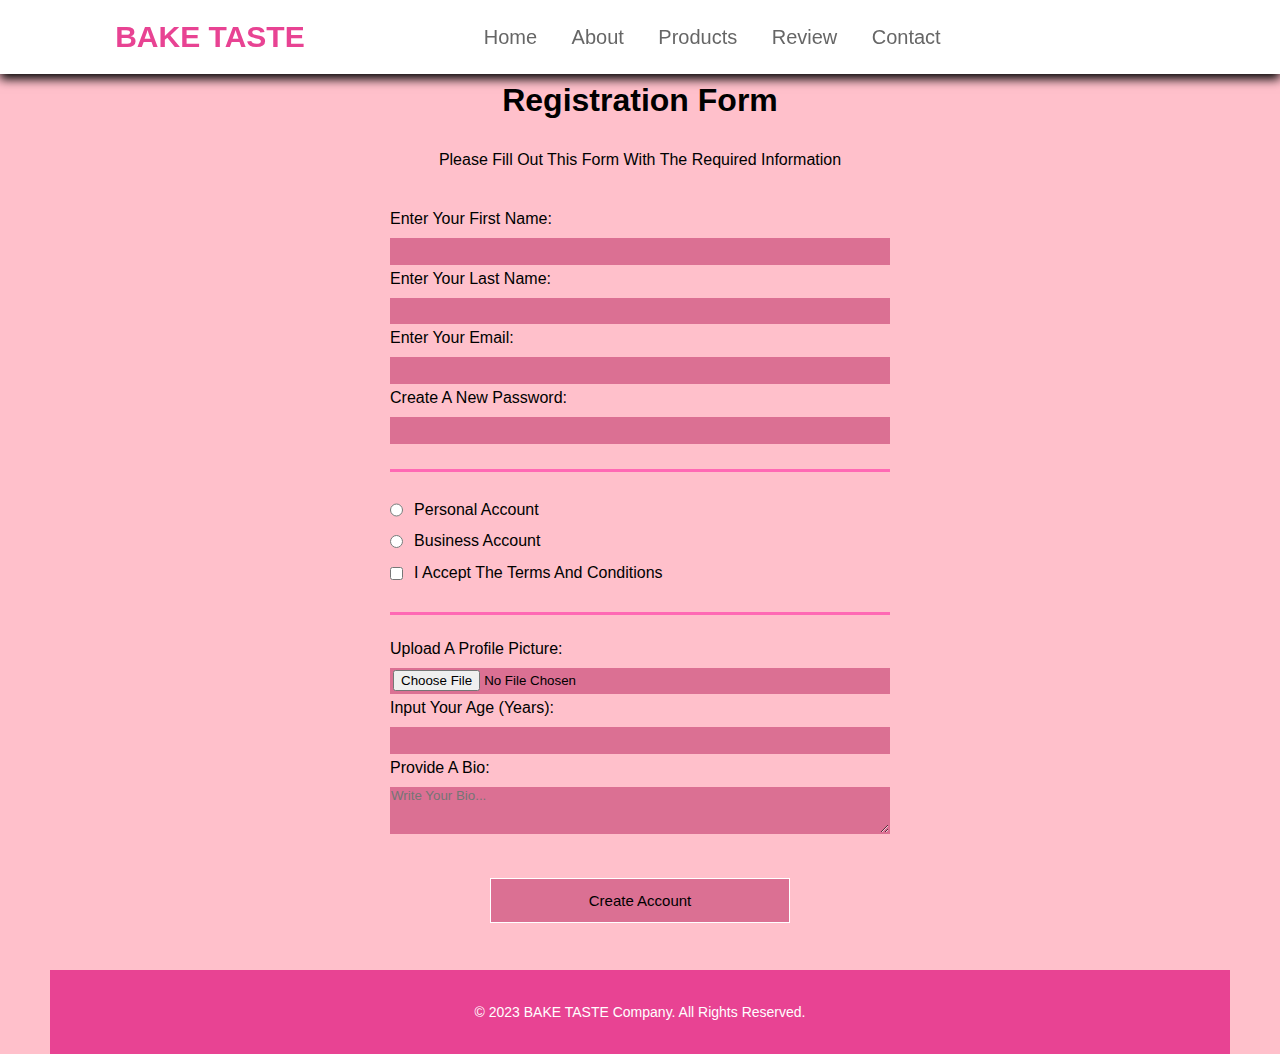
<file: account.html>
<!DOCTYPE html>
<html>
  <head>
    <title>Registration Form</title>
    <link rel="stylesheet" href="https://cdnjs.cloudflare.com/ajax/libs/font-awesome/6.4.0/css/all.min.css"
    integrity="sha512-iecdLmaskl7CVkqkXNQ/ZH/XLlvWZOJyj7Yy7tcenmpD1ypASozpmT/E0iPtmFIB46ZmdtAc9eNBvH0H/ZpiBw=="
    crossorigin="anonymous" referrerpolicy="no-referrer">
    <link rel="stylesheet" href="style07.css" />
  </head>
  <body>
    <header>

      <input type="checkbox" name="" id="toggler">
      <label for="toggler" class="fas fa-bars"></label>
  
      <a href="#" class="logo"><span>BAKE TASTE</span></a>
  
      <nav class="navbar">
        <a href="index.html">home</a>
        <a href="about.html">about</a>
        <a href="products.html">products</a>
        <a href="review.html">review</a>
        <a href="contact.html">contact</a>
  
      </nav>
  
      <div class="icons">
        <a href="favourites.html" class="fas fa-heart"></a>
        <a href="cart.html" class="fas fa-shopping-cart"></a>
        <a href="account.html" class="fas fa-user"></a>
      </div>
  
    </header>
    <h1>Registration Form</h1>
    <p>Please fill out this form with the required information</p>
    <form action='https://register-demo.freecodecamp.org'>
      <fieldset>
        <label>Enter Your First Name: <input type="text" name="first-name" required /></label>
        <label>Enter Your Last Name: <input type="text" name="last-name" required /></label>
        <label>Enter Your Email: <input type="email" name="email" required /></label>
        <label>Create a New Password: <input type="password" name="password" pattern="[a-z0-5]{8,}" required /></label>
      </fieldset>
      <fieldset>
        <label><input type="radio" name="account-type" class="inline" /> Personal Account</label>
        <label><input type="radio" name="account-type" class="inline" /> Business Account</label>
        <label>
          <input type="checkbox" name="terms" class="inline" required /> I accept the <a href="">terms and conditions</a>
        </label>
      </fieldset>
      <fieldset>
        <label>Upload a profile picture: <input type="file" name="file" /></label>
        <label>Input your age (years): <input type="number" name="age" min="13" max="120" />
        </label>
        <label>Provide a bio:
          <textarea name="bio" rows="3" cols="30" placeholder="write your bio..."></textarea>
        </label>
      </fieldset>
      <input type="submit" value="Create Account" />
    </form>
    <footer>
      <p>&copy; 2023 BAKE TASTE Company. All rights reserved.</p>
  </footer>
  </body>
</html>
</file>
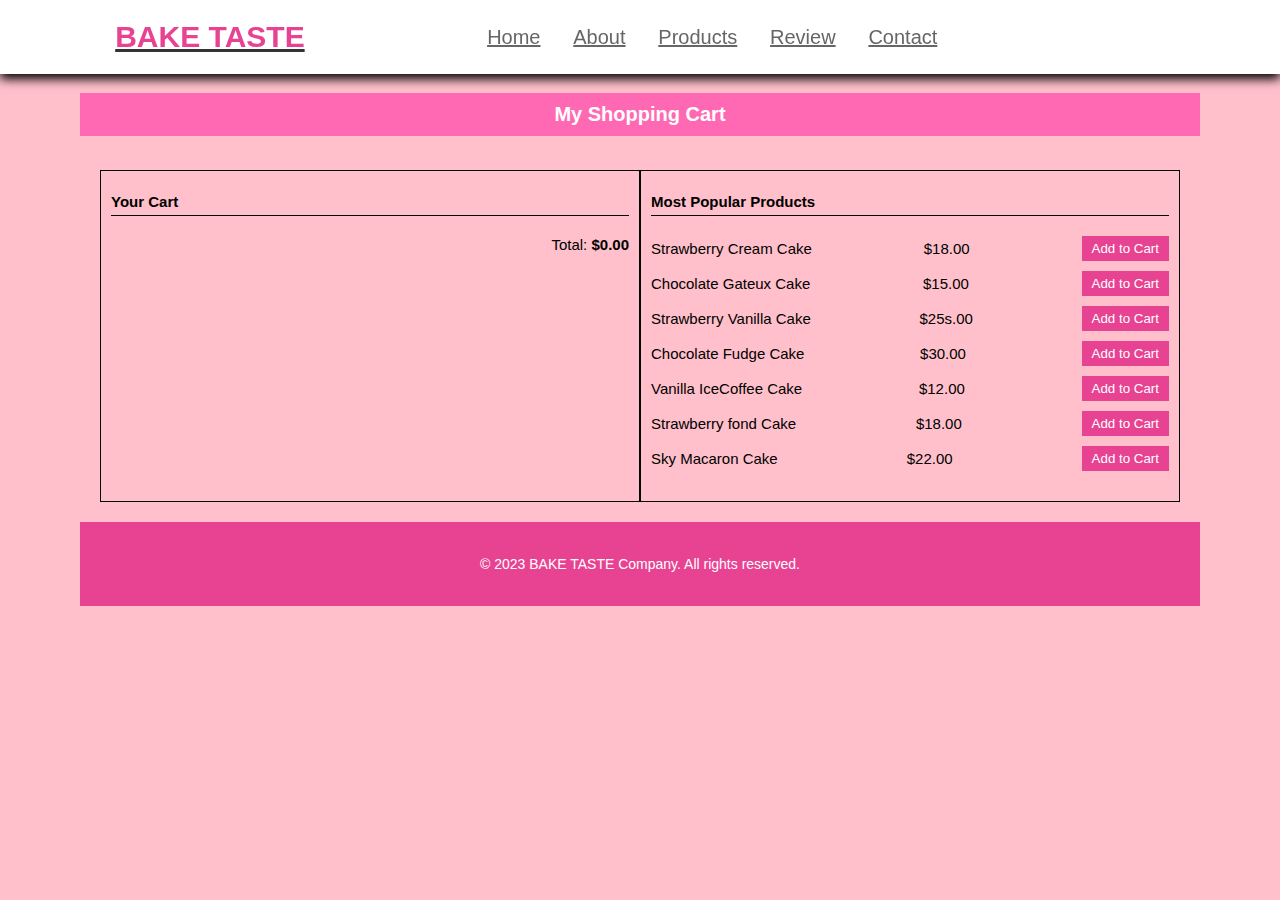
<file: cart.html>
<!DOCTYPE html>
<html lang="en">
<head>
  <meta charset="UTF-8">
  <meta name="viewport" content="width=device-width, initial-scale=1.0">
  <title>My Shopping Cart</title>
  <link rel="stylesheet" href="https://cdnjs.cloudflare.com/ajax/libs/font-awesome/6.4.0/css/all.min.css"
    integrity="sha512-iecdLmaskl7CVkqkXNQ/ZH/XLlvWZOJyj7Yy7tcenmpD1ypASozpmT/E0iPtmFIB46ZmdtAc9eNBvH0H/ZpiBw=="
    crossorigin="anonymous" referrerpolicy="no-referrer">
  <link rel="stylesheet" href="style06.css">
</head>
<body>
    <header>
  
      <input type="checkbox" name="" id="toggler">
      <label for="toggler" class="fas fa-bars"></label>
  
      <a href="#" class="logo"><span>BAKE TASTE</span></a>
  
      <nav class="navbar">
        <a href="index.html">home</a>
        <a href="about.html">about</a>
        <a href="products.html">products</a>
        <a href="review.html">review</a>
        <a href="contact.html">contact</a>
  
      </nav>
  
      <div class="icons">
        <a href="favourites.html" class="fas fa-heart"></a>
        <a href="cart.html" class="fas fa-shopping-cart"></a>
        <a href="account.html" class="fas fa-user"></a>
      </div>
  
    </header>
  
    <h1>My Shopping Cart</h1>
  <main>
    <section class="cart-items">
      <h2>Your Cart</h2>
      <ul class="item-list">
      </ul>
      <div class="cart-total">
        <p>Total: <span id="total-price">$0.00</span></p>
      </div>
    </section>
    <section class="products">
      <h2> Most Popular Products</h2>
      <ul class="product-list">
        <li class="product-item">
          <span class="product-name">Strawberry Cream Cake</span>
          <span class="product-price">$18.00</span>
          <button class="add-to-cart-btn">Add to Cart</button>
        </li>
        <li class="product-item">
          <span class="product-name">Chocolate Gateux Cake</span>
          <span class="product-price">$15.00</span>
          <button class="add-to-cart-btn">Add to Cart</button>
        </li>
        <li class="product-item">
          <span class="product-name">Strawberry Vanilla Cake</span>
          <span class="product-price">$25s.00</span>
          <button class="add-to-cart-btn">Add to Cart</button>
        </li>
        <li class="product-item">
          <span class="product-name">Chocolate Fudge Cake</span>
          <span class="product-price">$30.00</span>
          <button class="add-to-cart-btn">Add to Cart</button>
        </li>
        <li class="product-item">
          <span class="product-name">Vanilla IceCoffee Cake </span>
          <span class="product-price">$12.00</span>
          <button class="add-to-cart-btn">Add to Cart</button>
        </li>
        <li class="product-item">
          <span class="product-name">Strawberry fond Cake</span>
          <span class="product-price">$18.00</span>
          <button class="add-to-cart-btn">Add to Cart</button>
        </li>
        <li class="product-item">
          <span class="product-name">Sky Macaron Cake</span>
          <span class="product-price">$22.00</span>
          <button class="add-to-cart-btn" href="cart-total">Add to Cart</button>
        </li>
        
      </ul>
    </section>
  </main>
  <footer>
    <p>&copy; 2023 BAKE TASTE Company. All rights reserved.</p>
</footer>
</body>
</html>
</file>
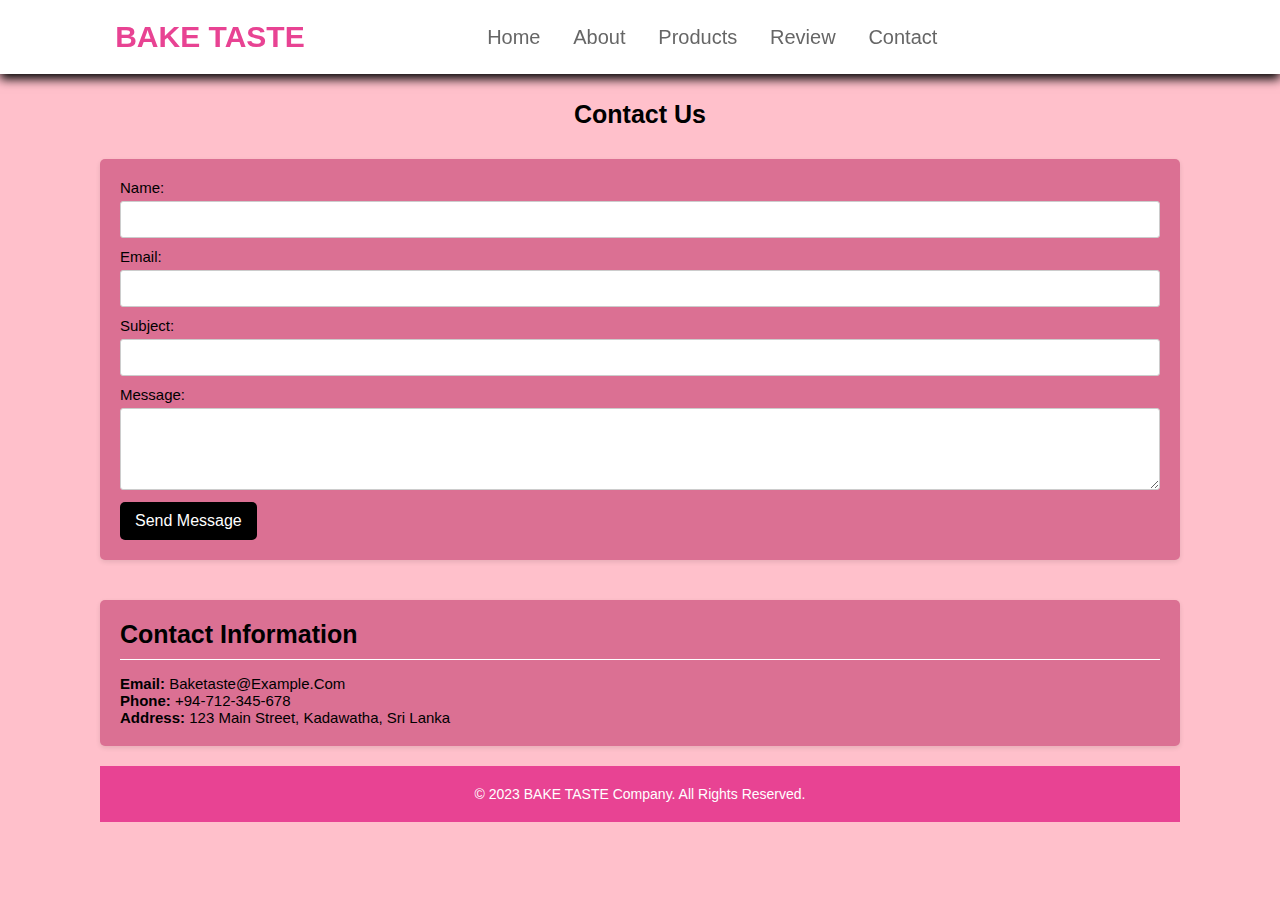
<file: contact.html>
<!DOCTYPE html>
<html lang="en">
<head>
    <meta charset="UTF-8">
    <meta name="viewport" content="width=device-width, initial-scale=1.0">
    <title>Contact Us</title>
    <link rel="stylesheet" href="https://cdnjs.cloudflare.com/ajax/libs/font-awesome/6.4.0/css/all.min.css"
    integrity="sha512-iecdLmaskl7CVkqkXNQ/ZH/XLlvWZOJyj7Yy7tcenmpD1ypASozpmT/E0iPtmFIB46ZmdtAc9eNBvH0H/ZpiBw=="
    crossorigin="anonymous" referrerpolicy="no-referrer">
    <link rel="stylesheet" href="style05.css">
</head>
<body>
  <header>

    <input type="checkbox" name="" id="toggler">
    <label for="toggler" class="fas fa-bars"></label>

    <a href="#" class="logo"><span>BAKE TASTE</span></a>

    <nav class="navbar">
      <a href="index.html">home</a>
      <a href="about.html">about</a>
      <a href="products.html">products</a>
      <a href="review.html">review</a>
      <a href="contact.html">contact</a>

    </nav>

    <div class="icons">
      <a href="favourites.html" class="fas fa-heart"></a>
      <a href="cart.html" class="fas fa-shopping-cart"></a>
      <a href="account.html" class="fas fa-user"></a>
    </div>

  </header>
 
    <div class="container">
        <h1>Contact Us</h1>
        <form id="contactForm">
            <label for="name">Name:</label>
            <input type="text" id="name" name="name" required>

            <label for="email">Email:</label>
            <input type="email" id="email" name="email" required>

            <label for="subject">Subject:</label>
            <input type="text" id="subject" name="subject" required>

            <label for="message">Message:</label>
            <textarea id="message" name="message" rows="4" required></textarea>

            <button type="submit">Send Message</button>
        </form>
    </div>
    <div class="container">
      
      <div class="contact-info">
          <h2>Contact Information</h2>
          <p><strong>Email:</strong> baketaste@example.com</p>
          <p><strong>Phone:</strong> +94-712-345-678</p>
          <p><strong>Address:</strong> 123 Main Street, kadawatha, Sri Lanka</p>
      </div>
      <footer>
        <p>&copy; 2023 BAKE TASTE Company. All rights reserved.</p>
    </footer>
</body>
</html>
</file>
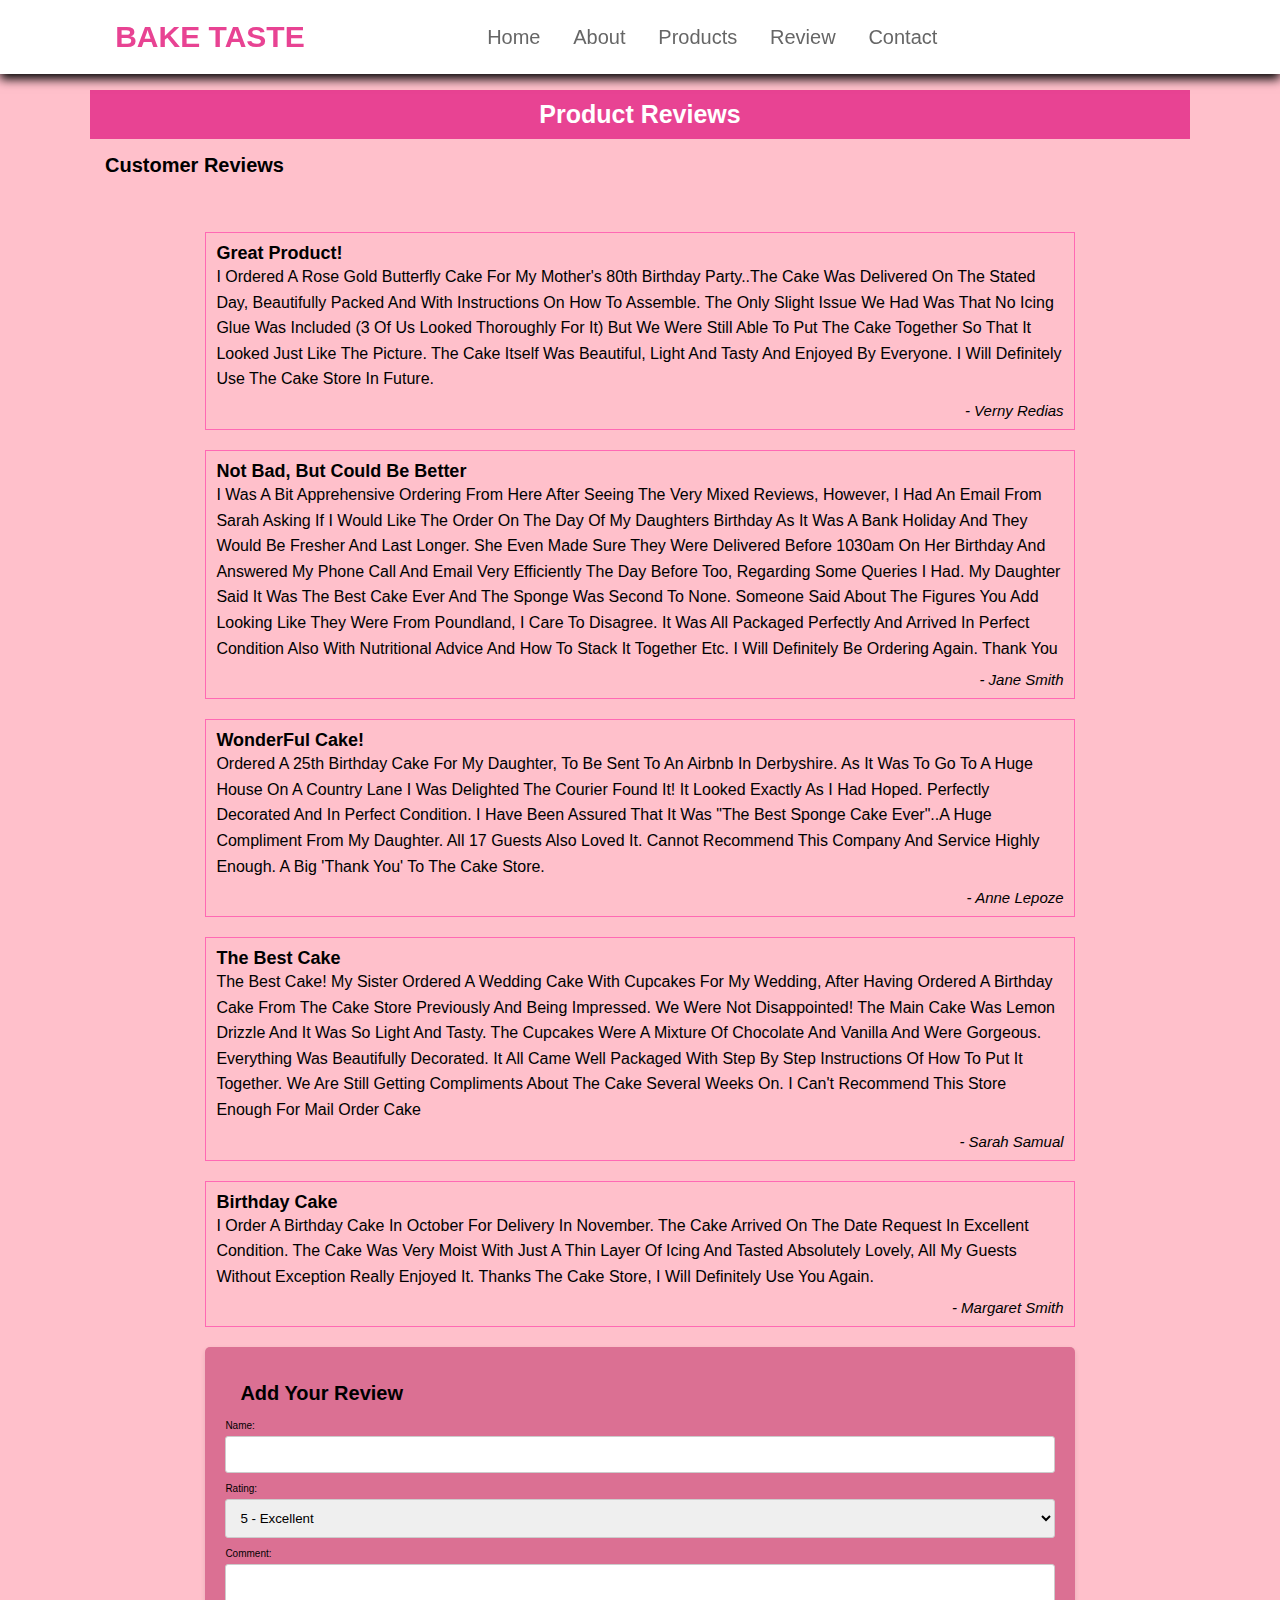
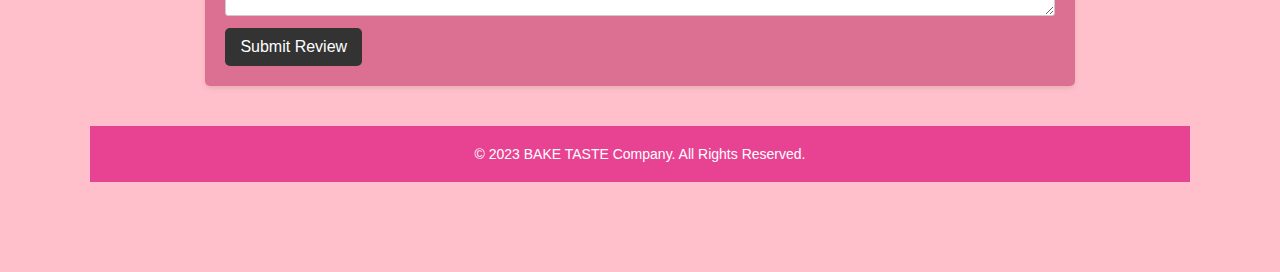
<file: review.html>
<!DOCTYPE html>
<html lang="en">
<head>
  <meta charset="UTF-8">
  <meta name="viewport" content="width=device-width, initial-scale=1.0">
  <title>Review Page</title>
  <link rel="stylesheet" href="https://cdnjs.cloudflare.com/ajax/libs/font-awesome/6.4.0/css/all.min.css"
    integrity="sha512-iecdLmaskl7CVkqkXNQ/ZH/XLlvWZOJyj7Yy7tcenmpD1ypASozpmT/E0iPtmFIB46ZmdtAc9eNBvH0H/ZpiBw=="
    crossorigin="anonymous" referrerpolicy="no-referrer">
  <link rel="stylesheet" href="style08.css">
</head>
<body>
  <header>

    <input type="checkbox" name="" id="toggler">
    <label for="toggler" class="fas fa-bars"></label>

    <a href="#" class="logo"><span>BAKE TASTE</span></a>

    <nav class="navbar">
      <a href="index.html">home</a>
      <a href="about.html">about</a>
      <a href="products.html">products</a>
      <a href="review.html">review</a>
      <a href="contact.html">contact</a>

    </nav>

    <div class="icons">
      <a href="favourites.html" class="fas fa-heart"></a>
      <a href="cart.html" class="fas fa-shopping-cart"></a>
      <a href="account.html" class="fas fa-user"></a>
    </div>

  </header>
 
    
  <h1>Product Reviews</h1>
  <h2><left>Customer Reviews</left></h2>

  <main>
    <section class="review-container">
      
      <div class="review">
        <h3 class="review-title">Great Product!</h3>
        <p class="review-content">I ordered a rose gold butterfly cake for my mother's 80th birthday party..the
           cake was delivered on the stated day, beautifully packed and with instructions on how to assemble. The 
           only slight issue we had was that no icing glue was included (3 of us looked thoroughly for it) but we 
           were still able to put the cake together so that it looked just like the picture.
          The cake itself was beautiful, light and tasty and enjoyed by everyone. I will definitely use The Cake 
          Store in future.</p>
          <p class="review-author">- Verny Redias</p>
      </div>
      <div class="review">
        <h3 class="review-title">Not Bad, But Could Be Better</h3>
        <p class="review-content">I was a bit apprehensive ordering from here after seeing the very mixed reviews,
           however, I had an email from sarah asking if I would like the order on the day of my daughters birthday
            as it was a bank holiday and they would be fresher and last longer. She even made sure they were 
            delivered before 1030am on her birthday and answered my phone call and email very efficiently the day 
            before too, regarding some queries I had. My daughter said it was the best cake ever and the sponge was 
            second to none. Someone said about the figures you add looking like they were from Poundland, I care to
             disagree. It was all packaged perfectly and arrived in perfect condition also with nutritional advice 
             and how to stack it together etc. I will definitely be ordering again. Thank you</p>
        <p class="review-author">- Jane Smith</p>
      </div>
      <div class="review">
        <h3 class="review-title">WonderFul Cake!</h3>
        <p class="review-content">Ordered a 25th birthday cake for my daughter, to be sent to an Airbnb in 
          Derbyshire. As it was to go to a huge house on a country lane I was delighted the courier found it! 
          It looked exactly as I had hoped. Perfectly decorated and in perfect condition. I have been assured that 
          it was "the best sponge cake ever"..a huge compliment from my daughter. All 17 guests also loved it.
           Cannot recommend this company and service highly enough. A big 'Thank you' to The Cake Store.</p>
        <p class="review-author">- Anne Lepoze</p>
      </div> 
      <div class="review">
        <h3 class="review-title">The best Cake</h3>
        <p class="review-content">The best cake! My sister ordered a wedding cake with cupcakes for my wedding, after
           having ordered a birthday cake from the cake store previously and being impressed. We were not disappointed!
            The main cake was lemon drizzle and it was so light and tasty. The cupcakes were a mixture of chocolate and
             vanilla and were gorgeous. Everything was beautifully decorated. It all came well packaged with step by 
             step instructions of how to put it together. We are still getting compliments about the cake several weeks
              on. I can't recommend this store enough for mail order cake</p>
        <p class="review-author">- sarah Samual</p>
      </div> 
      <div class="review">
        <h3 class="review-title">Birthday Cake</h3>
        <p class="review-content">I order a birthday cake in October for delivery in November. The cake arrived on the
           date request in excellent condition. The cake was very moist with just a thin layer of icing and tasted 
           absolutely lovely, all my guests without exception really enjoyed it. Thanks The Cake Store, I will 
           definitely use you again.</p>
        <p class="review-author">- Margaret Smith</p>
      </div>
      <form id="reviewForm">
        <h2>Add Your Review</h2>
        <label for="name">Name:</label>
        <input type="text" id="name" name="name" required>

        <label for="rating">Rating:</label>
        <select id="rating" name="rating" required>
            <option value="5">5 - Excellent</option>
            <option value="4">4 - Very Good</option>
            <option value="3">3 - Good</option>
            <option value="2">2 - Fair</option>
            <option value="1">1 - Poor</option>
        </select>
        <label for="comment">Comment:</label>
            <textarea id="comment" name="comment" required></textarea>

            <button type="submit">Submit Review</button>
        </form>
    </div>
    </section>
  </main>
  <footer>
    <p>&copy; 2023 BAKE TASTE Company. All rights reserved.</p>
</footer>
</body>
</html>
</file>
<file: style07.css>
:root{
  --pink:#e84393;
  }

*{
  margin: 0; padding: 0;
  box-sizing: border-box;
  font-family: verdana, Geneva, Tahoma, sans-serif;
  outline: none; border: none;
  text-decoration: none;
  text-transform: capitalize;
  transition: .5s linear;

}
html{
  font-size: 62.5%;
  scroll-behavior: smooth;
  scroll-padding-top:6em;
  overflow-x: hidden;
}

section{
  padding: 2rem 9%;

}

.btn{
  display: inline-block;
  margin-top: 1rem;
  border-radius: 5rem;
  background: #333;
  color: #fff;
  padding: .9rem 3.5rem;
  cursor: pointer;
  font-size: 1.7rem;
}
.btn:hover{
  background: var(--pink);
}
header{
  position: fixed;
  top: 0; left: 0; right: 0;
  background: #fff;
  padding: 2rem 9%;
  display: flex;
  align-items: center;
  justify-content: space-between;
  z-index: 1000;
  box-shadow: 0 .5rem 1rem rgba(0, 0, 0, 1);
}

header  .logo{
  font-size: 3rem;
  color: #333;
  font-weight: bolder;
}
header  .logo span{
  color:var(--pink);

}
header .navbar a{
  font-size: 2rem;
  padding: 0 1.5rem;
  color: #666;

}
header .navbar a:hover{
  color: var(--pink);

}
header .icons a{
  font-size: 2.5rem;
  color: #333;
  margin-left: 1.5rem;

}
header .icons a:hover{
  color: var(--pink);
  
}
header #toggler{
  display: none;
}
header .fa-bars{
  font-size: 3rem;
  color: #333;
  border-radius: .5rem;
  padding: .5rem 1.5rem;
  cursor: pointer;border: .1rem solid rgba(0, 0, 0, 3);
  display: none;
}

body {
  width: 100%;
  height: 100vh;
  margin: 0;
  background-color: pink;
  color: black;
  font-family: Tahoma;
  font-size: 16px;
  padding: 5rem;
}

h1, p {
  margin: 1em auto;
  text-align: center;
}

form {
  width: 60vw;
  max-width: 500px;
  min-width: 300px;
  margin: 0 auto;
  padding-bottom: 2em;
}

fieldset {
  border: none;
  padding: 2rem 0;
}

fieldset:not(:last-of-type) {
  border-bottom: 3px solid hotpink;
}

label {
  display: block;
  margin: 0.5rem 0;
}

input,
textarea,
select {
  margin: 10px 0 0 0;
  width: 100%;
  min-height: 2em;
}

input, textarea {
  background-color: palevioletred;
  border: 1px solid palevioletred;
  color: black;
}

.inline {
  width: unset;
  margin: 0 0.5em 0 0;
  vertical-align: middle;
}

input[type="submit"] {
  display: block;
  width: 60%;
  margin: 1em auto;
  height: 3em;
  font-size: 1.5rem;
  background-color: palevioletred;
  border-color: white;
  min-width: 300px;
  


}

input[type="file"] {
  padding: 1px 2px;
}

a {
  color: black;
}
footer {
  background-color: #e84393;
  color: #fff;
  text-align: center;
  padding: 20px;
}

footer p {
  font-size: 14px;
}
</file>
<file: style06.css>
:root{
  --pink:#e84393;
  }

header{
  margin: 0; padding: 0;
  box-sizing: border-box;
  font-family: verdana, Geneva, Tahoma, sans-serif;
  outline: none; border: none;
  text-decoration: none;
  text-transform: capitalize;
  transition: .5s linear;

}
html{
  font-size: 62.5%;
  scroll-behavior: smooth;
  scroll-padding-top:6em;
  overflow-x: hidden;
}

section{
  padding: 2rem 9%;

}

.btn{
  display: inline-block;
  margin-top: 1rem;
  border-radius: 5rem;
  background: #333;
  color: #fff;
  padding: .9rem 3.5rem;
  cursor: pointer;
  font-size: 1.7rem;
}
.btn:hover{
  background: var(--pink);
}
header{
  position: fixed;
  top: 0; left: 0; right: 0;
  background: #fff;
  padding: 2rem 9%;
  display: flex;
  align-items: center;
  justify-content: space-between;
  z-index: 1000;
  box-shadow: 0 .5rem 1rem rgba(0, 0, 0, 1);
}

header  .logo{
  font-size: 3rem;
  color: #333;
  font-weight: bolder;
}
header  .logo span{
  color:var(--pink);

}
header .navbar a{
  font-size: 2rem;
  padding: 0 1.5rem;
  color: #666;

}
header .navbar a:hover{
  color: var(--pink);

}
header .icons a{
  font-size: 2.5rem;
  color: #333;
  margin-left: 1.5rem;

}
header .icons a:hover{
  color: var(--pink);
  
}
header #toggler{
  display: none;
}
header .fa-bars{
  font-size: 3rem;
  color: #333;
  border-radius: .5rem;
  padding: .5rem 1.5rem;
  cursor: pointer;border: .1rem solid rgba(0, 0, 0, 3);
  display: none;

}
body {
  font-family: verdana, Geneva, Tahoma, sans-serif;
  margin: 0;
  padding: 8rem;
  background: pink
}

h1{
  background-color:hotpink;
  color: #fff;
  padding: 10px;
  text-align: center;
}

main {
  display: flex;
  justify-content: space-between;
  padding: 20px;
}

.cart-items {
  flex: 1;
  border: 1px solid black;
  padding: 10px;
}

.cart-items h2 {
  border-bottom: 1px solid black;
  padding-bottom: 5px;
}

.cart-total {
  text-align: right;
  margin-top: 20px;
  font-size: 1.5rem;
  text-align: end;
}

.products {
  flex: 1;
  border: 1px solid black;
  padding: 10px;
}

.products h2 {
  border-bottom: 1px solid black;
  padding-bottom: 5px;
}

.product-list {
  list-style: none;
  padding: 0;
  font-size: 1.5rem;
}

.product-item {
  display: flex;
  justify-content: space-between;
  align-items: center;
  padding: 5px 0;
}

.product-item button {
  background-color: var(--pink);
  color: #fff;
  border: none;
  padding: 5px 10px;
  cursor: pointer;
}

#total-price {
  font-weight: bold;
}
footer {
  background-color: #e84393;
  color: #fff;
  text-align: center;
  padding: 20px;
}

footer p {
  font-size: 14px;
}
</file>
<file: style05.css>
:root{
  --pink:#e84393;
  }

*{
  margin: 0; padding: 0;
  box-sizing: border-box;
  font-family: verdana, Geneva, Tahoma, sans-serif;
  outline: none; border: none;
  text-decoration: none;
  text-transform: capitalize;
  transition: .5s linear;

}
html{
  font-size: 62.5%;
  scroll-behavior: smooth;
  scroll-padding-top:6em;
  overflow-x: hidden;
}

section{
  padding: 2rem 9%;

}

.btn{
  display: inline-block;
  margin-top: 1rem;
  border-radius: 5rem;
  background: #333;
  color: #fff;
  padding: .9rem 3.5rem;
  cursor: pointer;
  font-size: 1.7rem;
}
.btn:hover{
  background: var(--pink);
}
header{
  position: fixed;
  top: 0; left: 0; right: 0;
  background: #fff;
  padding: 2rem 9%;
  display: flex;
  align-items: center;
  justify-content: space-between;
  z-index: 1000;
  box-shadow: 0 .5rem 1rem rgba(0, 0, 0, 1);
}

header  .logo{
  font-size: 3rem;
  color: #333;
  font-weight: bolder;
}
header  .logo span{
  color:var(--pink);

}
header .navbar a{
  font-size: 2rem;
  padding: 0 1.5rem;
  color: #666;

}
header .navbar a:hover{
  color: var(--pink);

}
header .icons a{
  font-size: 2.5rem;
  color: #333;
  margin-left: 1.5rem;

}
header .icons a:hover{
  color: var(--pink);
  
}
header #toggler{
  display: none;
}
header .fa-bars{
  font-size: 3rem;
  color: #333;
  border-radius: .5rem;
  padding: .5rem 1.5rem;
  cursor: pointer;border: .1rem solid rgba(0, 0, 0, 3);
  display: none;
}
body {
  font-family: verdana, Geneva, Tahoma, sans-serif;
  margin: 0;
  padding: 8rem;
  background-color:pink;
}

.container {
  max-width: 1500px;
  margin: 0 auto;
  padding: 20px;
}

h1 {
  text-align: center;
  margin-bottom: 30px;
  font-size: 2.5rem;
}

form {
  background-color: palevioletred;
  border-radius: 5px;
  box-shadow: 0 2px 5px rgba(0, 0, 0, 0.1);
  padding: 20px;
}

label {
  display: block;
  margin-bottom: 5px;
  font-size: 1.5rem;
}

input,
textarea {
  width: 100%;
  padding: 10px;
  margin-bottom: 10px;
  border: 1px solid #ccc;
  border-radius: 3px;
}

textarea {
  resize: vertical;
}

button {
  background-color: black;
  color: white;
  padding: 10px 15px;
  border: none;
  border-radius: 5px;
  cursor: pointer;
  font-size: 16px;
}

button:hover {
  background-color: hotpink;
}
.contact-info {
  background-color: palevioletred;
  border-radius: 5px;
  box-shadow: 0 2px 5px rgba(0, 0, 0, 0.1);
  padding: 20px;
  margin-bottom: 20px;
}

.contact-info h2 {
  margin-top: 0;
  margin-bottom: 15px;
  border-bottom: 1px solid #fff;
  padding-bottom: 10px;
  font-size: 2.5rem;
}

.contact-info p {
  margin: 0;
  font-size: 1.5rem;
}
footer {
  background-color: #e84393;
  color: #fff;
  text-align: center;
  padding: 20px;
}

footer p {
  font-size: 14px;
}
</file>
<file: style08.css>
:root{
  --pink:#e84393;
  }

*{
  margin: 0; padding: 0;
  box-sizing: border-box;
  font-family: verdana, Geneva, Tahoma, sans-serif;
  outline: none; border: none;
  text-decoration: none;
  text-transform: capitalize;
  transition: .5s linear;

}
html{
  font-size: 62.5%;
  scroll-behavior: smooth;
  scroll-padding-top:6em;
  overflow-x: hidden;
}

section{
  padding: 2rem 9%;

}

.btn{
  display: inline-block;
  margin-top: 1rem;
  border-radius: 5rem;
  background: #333;
  color: #fff;
  padding: .9rem 3.5rem;
  cursor: pointer;
  font-size: 1.7rem;
}
.btn:hover{
  background: var(--pink);
}
header{
  position: fixed;
  top: 0; left: 0; right: 0;
  background: #fff;
  padding: 2rem 9%;
  display: flex;
  align-items: center;
  justify-content: space-between;
  z-index: 1000;
  box-shadow: 0 .5rem 1rem rgba(0, 0, 0, 1);
}

header  .logo{
  font-size: 3rem;
  color: #333;
  font-weight: bolder;
}
header  .logo span{
  color:var(--pink);

}
header .navbar a{
  font-size: 2rem;
  padding: 0 1.5rem;
  color: #666;

}
header .navbar a:hover{
  color: var(--pink);

}
header .icons a{
  font-size: 2.5rem;
  color: #333;
  margin-left: 1.5rem;

}
header .icons a:hover{
  color: var(--pink);
  
}
header #toggler{
  display: none;
}
header .fa-bars{
  font-size: 3rem;
  color: #333;
  border-radius: .5rem;
  padding: .5rem 1.5rem;
  cursor: pointer;border: .1rem solid rgba(0, 0, 0, 3);
  display: none;
}
body {
  font-family: verdana, Geneva, Tahoma, sans-serif;
  margin: 0;
  padding: 0;
  background: pink;
  padding: 9rem;
}

h1 {
  background-color: #e84393;
  color: #fff;
  padding: 10px;
  text-align: center;
  font-size: 2.5rem;

}
h2{
  font-size: 2rem;
  text-align: left;
  padding: 1.5rem;

}
main {
  padding: 20px;
}

.review-container {
  max-width: 1500px;
  margin: 0 auto;
  
}

.review {
  border: 1px solid hotpink;
  padding: 10px;
  margin-bottom: 20px;
  
}
.review h3 {
  margin-top: 0;}
 

.review-title {
  font-size: 18px;
  font-weight: bold;

}

.review-content {
  font-size: 16px;
  line-height: 1.6;
}

.review-author {
  font-style: italic;
  text-align: right;
  margin: 10px 0 0;
  font-size: 1.5rem;
}
form {
  background-color: palevioletred;
  border-radius: 5px;
  box-shadow: 0 2px 5px rgba(0, 0, 0, 0.1);
  padding: 20px;
  margin-top: 20px;
}

form h2 {
  margin-top: 0;
}

label {
  display: block;
  margin-bottom: 5px;
}
input,
select,
textarea {
    width: 100%;
    padding: 10px;
    margin-bottom: 10px;
    border: 1px solid #ccc;
    border-radius: 3px;
}
textarea {
    resize: vertical;
}

button {background-color: #333;
  color: #fff;
  padding: 10px 15px;
  border: none;
  border-radius: 5px;
  cursor: pointer;
  font-size: 16px;
}

button:hover {
  background-color: hotpink;
}
footer {
  background-color: #e84393;
  color: #fff;
  text-align: center;
  padding: 20px;
}

footer p {
  font-size: 14px;
}
</file>
